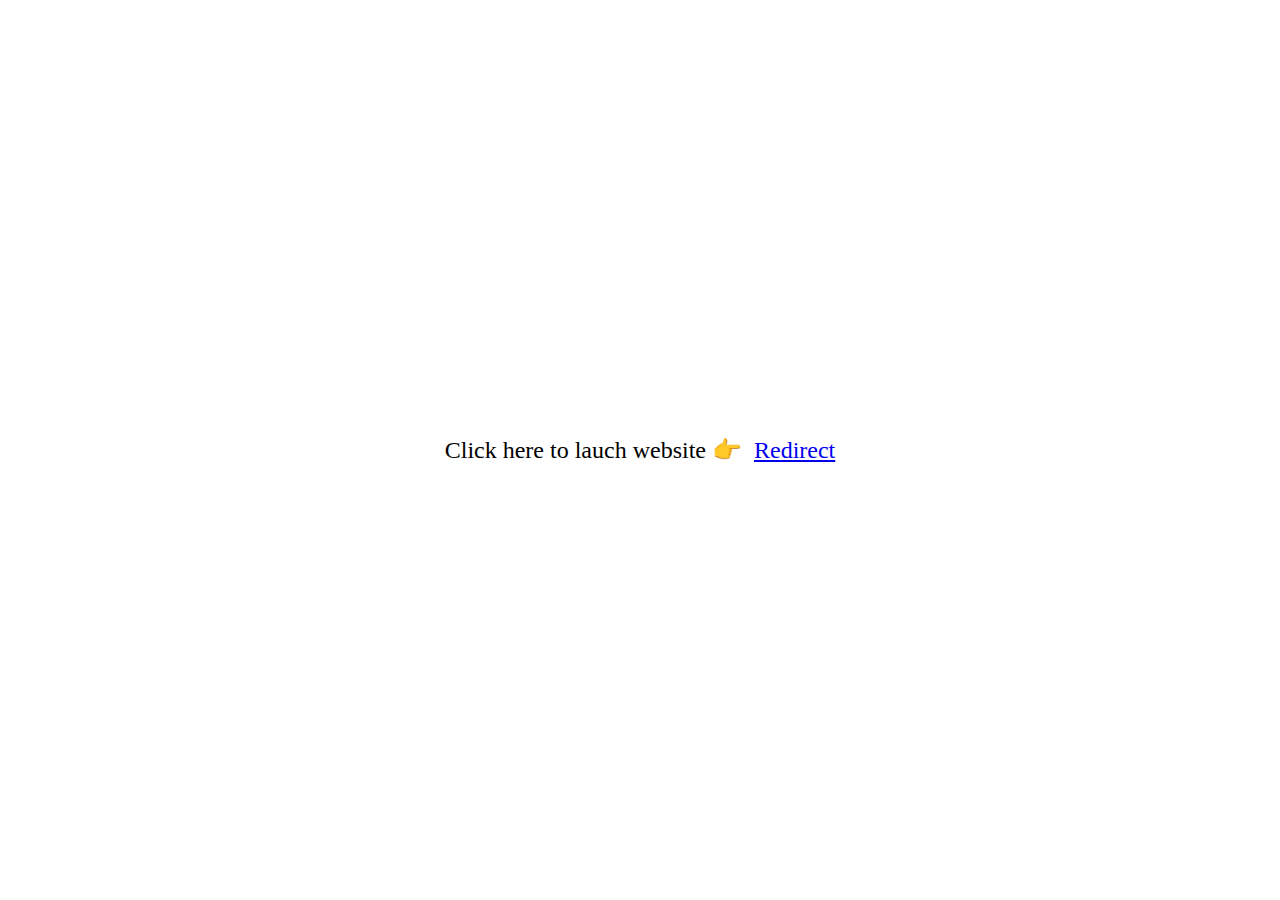
<file: index.html>
<!DOCTYPE HTML>
<html lang="en-US">
    <head>
        <meta charset="UTF-8">
        <title>Page Redirection</title>
        <style>
            p{
                display: flex;
                justify-content: center;
                align-items: center;
                height: 100vh;
                font-size: 1.5rem;
                margin: 0;
            }
            body{
                margin: 0;
            }
        </style>
    </head>
    <body>
        <p>Click here to lauch website 👉  &nbsp; <a href="./HTML/home.html">Redirect</a></p>
    </body>
</html>
</file>
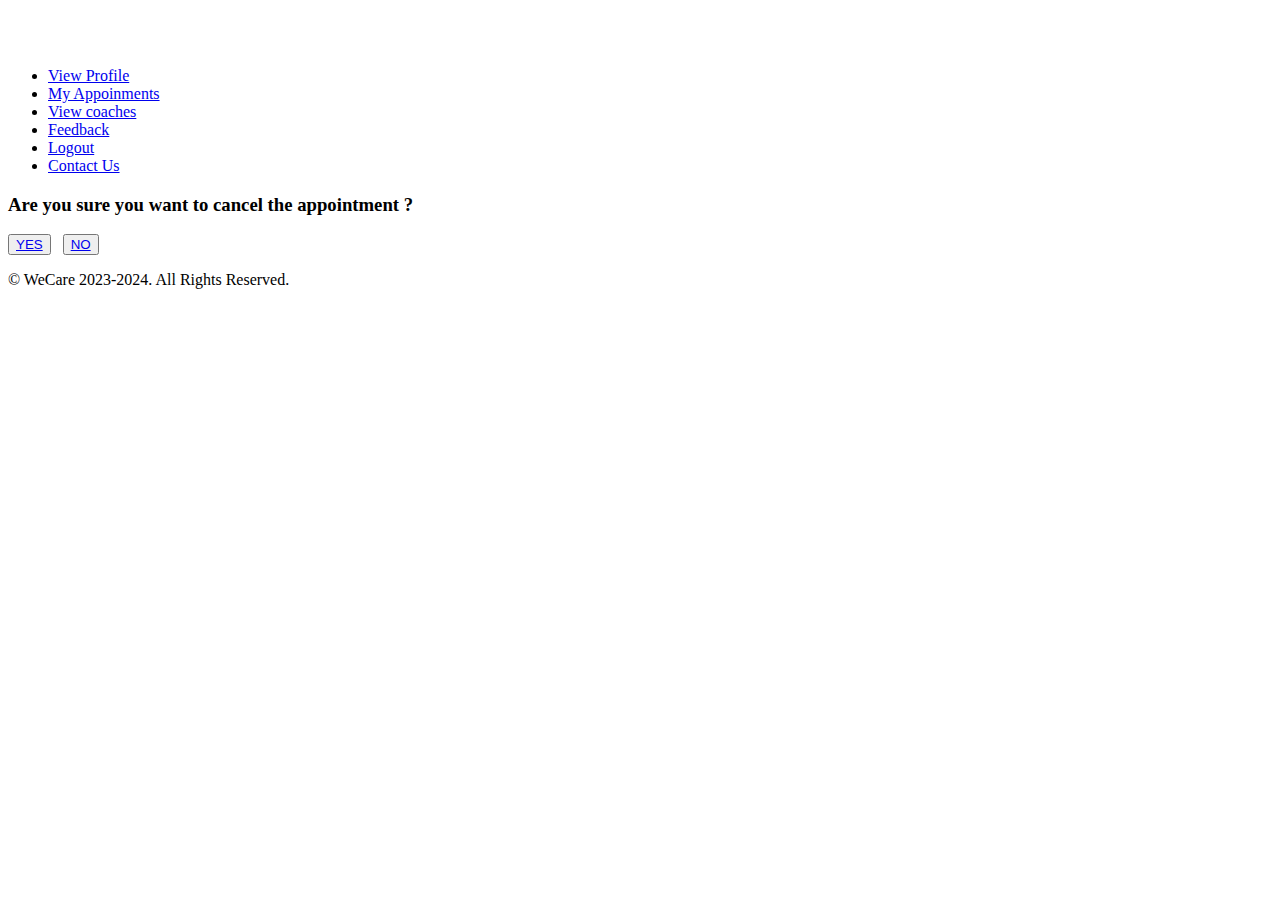
<file: HTML/cancel.html>
<!DOCTYPE html>
<html lang="en">

<head>
	<meta charset="UTF-8">
	<meta http-equiv="X-UA-Compatible" content="IE=edge">
	<meta name="viewport" content="width=device-width, initial-scale=1.0">
	<meta http-equiv="Content-Security-Policy" content="img-src 'self'">
	<link rel="icon" href="images/favicon.jpg" width="150" type="image/x-icon">
	
	<title>Cancel Appointment</title>
</head>

<body>
	<header>
		<nav>
			
			<a href="home.html" rel="noopener noreferrer"><img src="images/WhiteLogo.png" alt="WeCare Logo" width="45"
					/></a>
			<ul >
				<li>

					<a href="./user_profile.html">View Profile</a>
				</li>
				<li>

					<a href="./myappointments.html">My Appoinments</a>
				</li>
				<li>

					<a href="./user_home.html" >View coaches</a>
				</li>
				<li>

					<a href="./feedback.html">Feedback</a>
				</li>
				<li >

					<a href="./home.html">Logout</a>
				</li>
				<li >

					<a href="./contact_us.html" >Contact Us</a>
				</li>
			</ul>
			<label for="nav-toggle">
				<div ></div>
				<div ></div>
				<div ></div>
			</label>
		</nav>	
		
	</header>
	<main >
		<section >
			<form>
				<h3>Are you sure you want to cancel the appointment ?</h3>
				<button data-message="This is Login Button"  type="submit" >
					<a href="cancel_success.html" >YES</a></button> &nbsp;
				<button type="submit">
					<a href="myappointments.html" >NO</a></button>
			</form>
		</section>
	</main>
	<footer>
		<p>
			&copy; WeCare 2023-2024. All Rights Reserved. 
		</p>
	</footer>
</body>

</html>
</file>
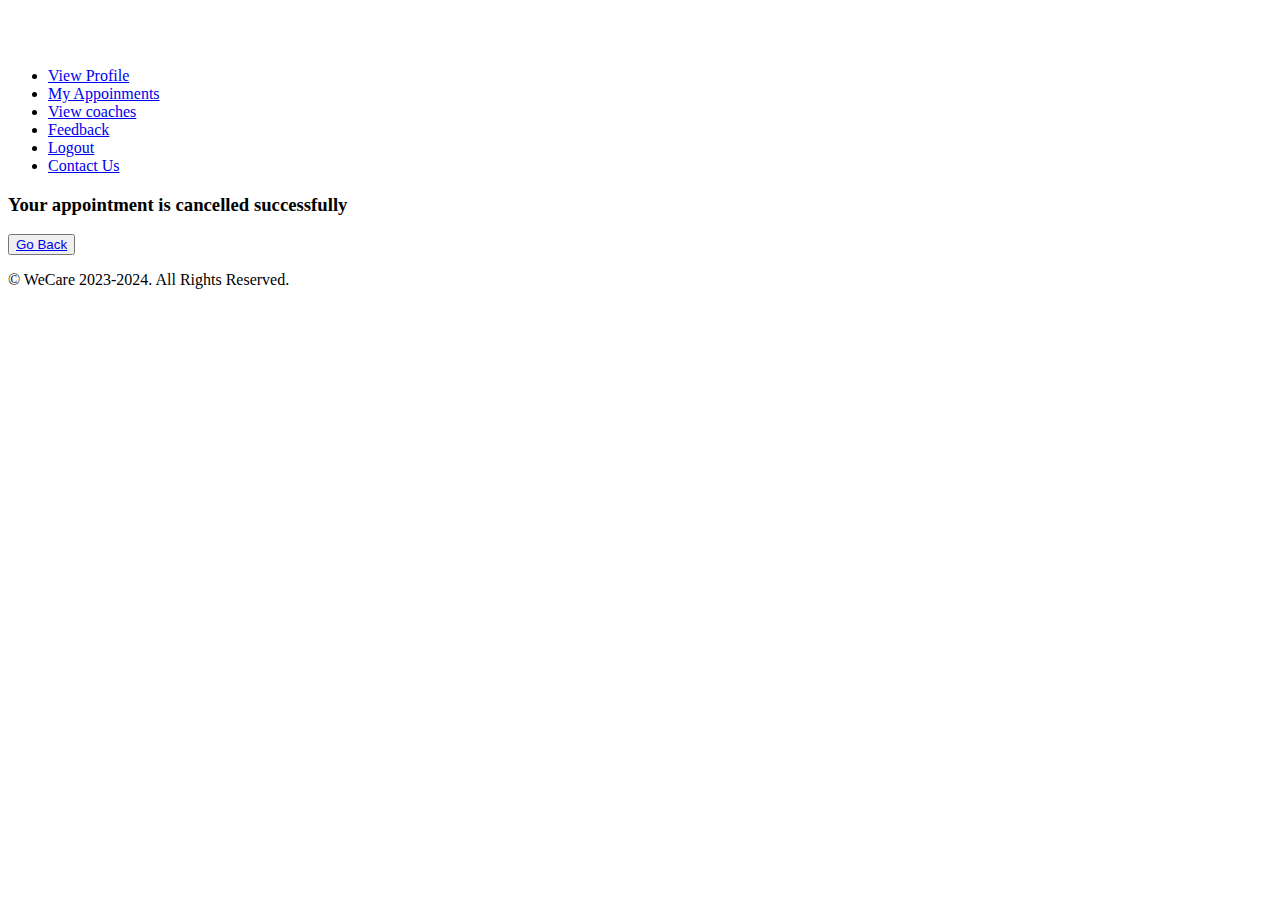
<file: HTML/cancel_success.html>
<!DOCTYPE html>
<html lang="en">

<head>
	<meta charset="UTF-8">
	<meta http-equiv="X-UA-Compatible" content="IE=edge">
	<meta name="viewport" content="width=device-width, initial-scale=1.0">
	<meta http-equiv="Content-Security-Policy" content="img-src 'self'">
	<link rel="icon" href="images/favicon.jpg" width="150" type="image/x-icon">

	<title>Cancel Appointment Success</title>
</head>

<body>
	<header>
		<nav>
	
			<a href="home.html" rel="noopener noreferrer"><img src="images/WhiteLogo.png" alt="WeCare Logo" width="45"
					 /></a>
			<ul >
				<li>

					<a href="./user_profile.html">View Profile</a>
				</li>
				<li>

					<a href="./myappointments.html">My Appoinments</a>
				</li>
				<li>

					<a href="./user_home.html" >View coaches</a>
				</li>
				<li>

					<a href="./feedback.html">Feedback</a>
				</li>
				<li >

					<a href="./home.html">Logout</a>
				</li>
				<li >

					<a href="./contact_us.html" >Contact Us</a>
				</li>
			</ul>
			<label for="nav-toggle">
				<div ></div>
				<div></div>
				<div ></div>
			</label>
		</nav>		
	</header>
	<main >
		<section>
			<form>
				<h3>Your appointment is cancelled successfully</h3>		
				<button data-message="This is Go Back Button"  type="submit" >
					<a href="user_home.html" >Go Back</a></button>			
			</form>
		</section>
	</main>
	<footer>
		<p>
			&copy; WeCare 2023-2024. All Rights Reserved. 
		</p>
	</footer>
</body>

</html>
</file>
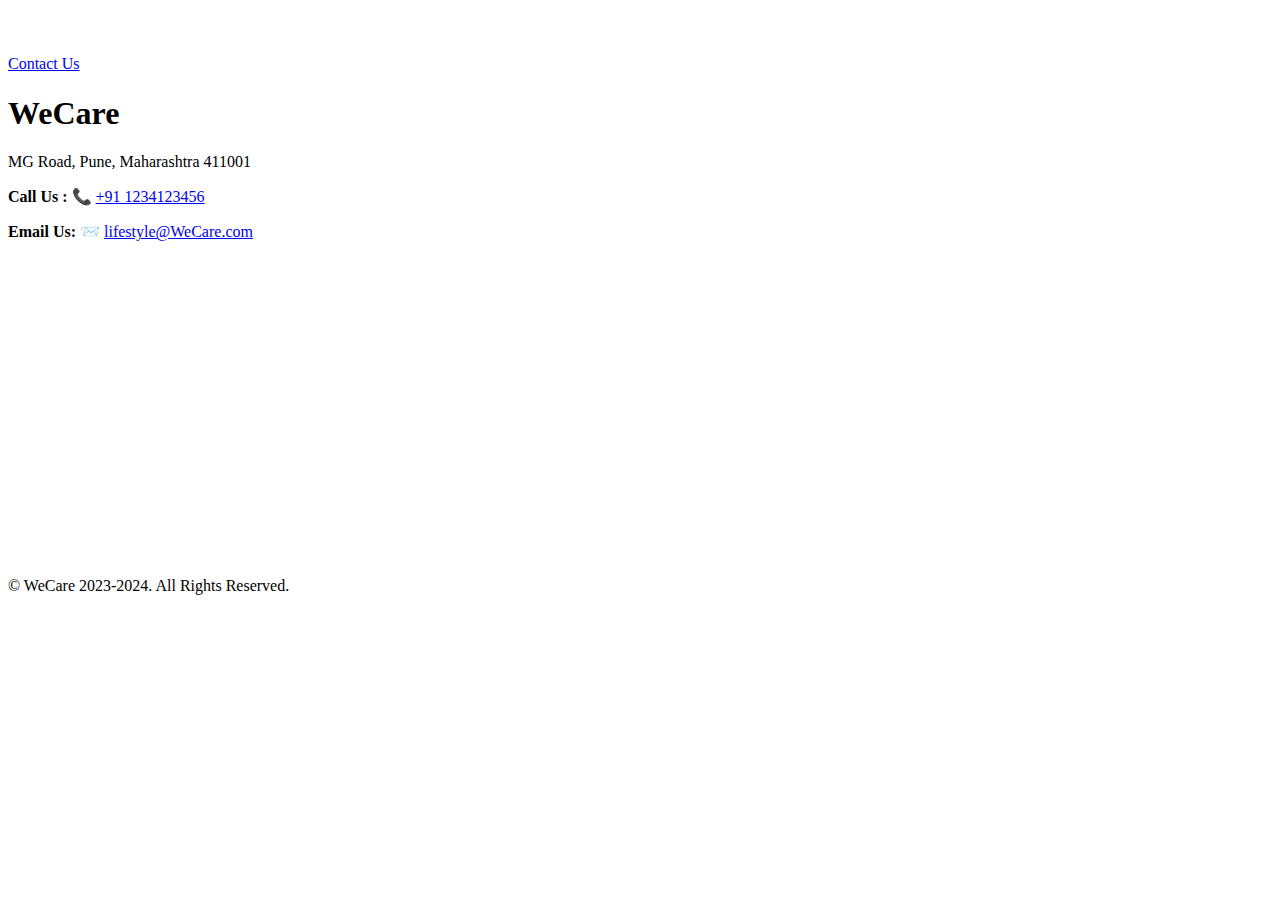
<file: HTML/contact_us.html>
<!DOCTYPE html>
<html lang="en">

<head>
	<meta charset="UTF-8">
	<meta http-equiv="X-UA-Compatible" content="IE=edge">
	<meta name="viewport" content="width=device-width, initial-scale=1.0">
	<meta http-equiv="Content-Security-Policy" content="img-src 'self'">
	<link rel="icon" href="images/favicon.jpg" width="150" type="image/x-icon">
	<title>Contact Us</title>
</head>

<body>
	<header>
		<nav>
			
			<a href="home.html" ><img src="images/WhiteLogo.png" alt="WeCare Logo"  width="50" /></a>
		
			<div>
				<a href="contact_us.html"  target="_blank" rel="noopener"
				> 
				Contact Us </a>
			</div>
		</nav>
		
	</header>
	<main>
		<section >
			<h1> WeCare </h1>
			<p>MG Road, Pune, Maharashtra 411001</p>
			<p><b>Call Us : &#128222; </b><a href="tel:1234123456">+91 1234123456</a></p>
			<p><b>Email Us: &#128232; </b><a href="mailto:lifestyle@WeCare.com">lifestyle@WeCare.com</a></p>
			<!-- <iframe title="MG Road, Pune." sandbox="allow-scripts" alt="google map"
				src="https://www.google.com/maps/embed?pb=!1m18!1m12!1m3!1d3783.508992191958!2d73.8763086142039!3d18.50588717445466!2m3!1f0!2f0!3f0!3m2!1i1024!2i768!4f13.1!3m3!1m2!1s0x3bc2c048ebc13459%3A0x860458c1c7bf8388!2sMG%20Road%2C%20Pune%2C%20Maharashtra%20411001!5e0!3m2!1sen!2sin!4v1641873502907!5m2!1sen!2sin"
				width="1200" height="290" allowfullscreen="" loading="lazy"></iframe> -->

				<iframe src="https://www.google.com/maps/embed?pb=!1m18!1m12!1m3!1d7833.324302140927!2d79.42974686622621!3d10.988853458105556!2m3!1f0!2f0!3f0!3m2!1i1024!2i768!4f13.1!3m3!1m2!1s0x3a552d9ac58d87e1%3A0xf49eb0e8055a52a7!2sDurgambigai%20Store!5e0!3m2!1sen!2sin!4v1729689975733!5m2!1sen!2sin" 
				width="100%" height="300" style="border:0;" allowfullscreen="" loading="lazy" referrerpolicy="no-referrer-when-downgrade"></iframe>
		</section>
	</main>
	<footer>
		<p>
			&copy; WeCare 2023-2024. All Rights Reserved. 
		</p>
	</footer>

</body>

</html>
</file>
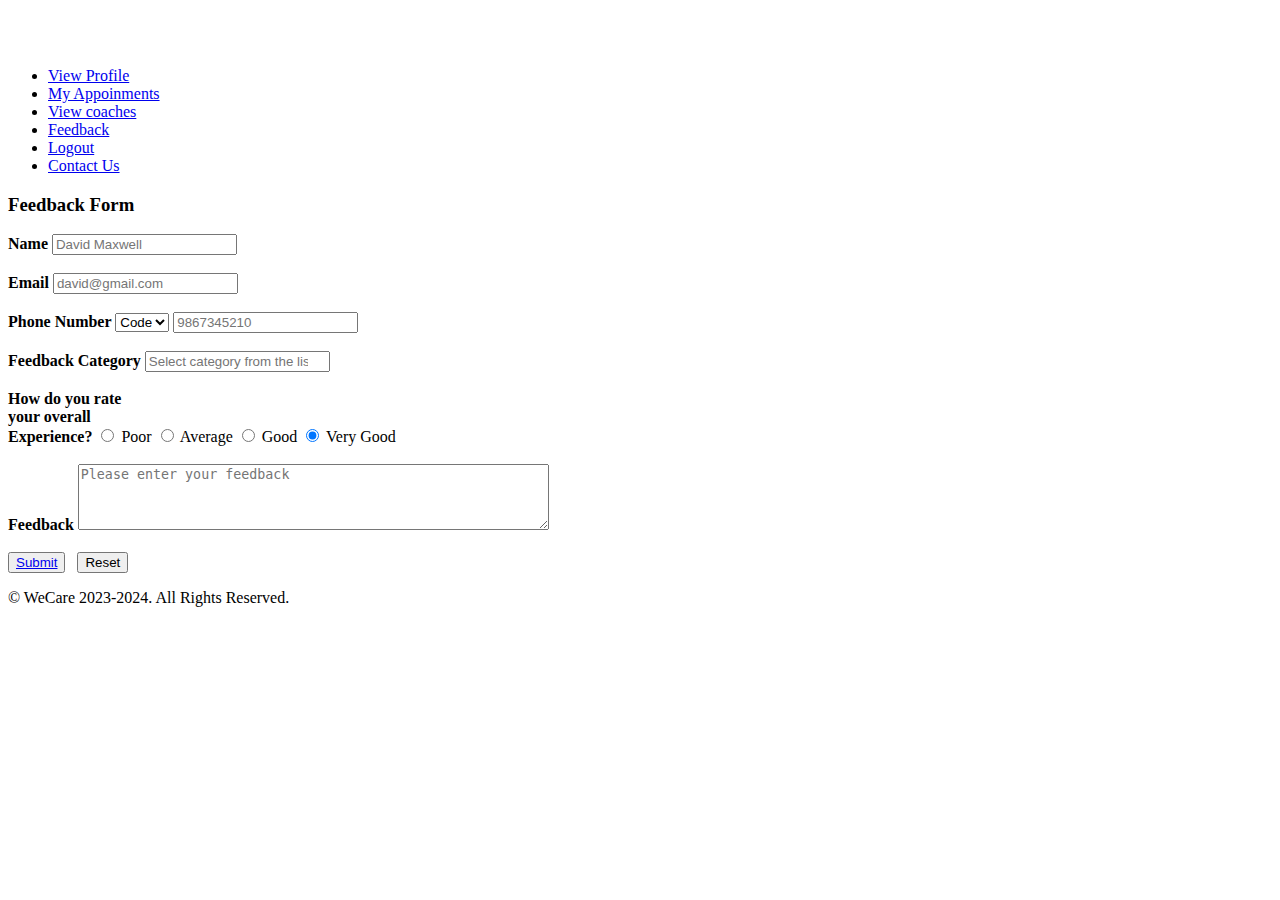
<file: HTML/feedback.html>
<!DOCTYPE html>
<html lang="en">

<head>
	<meta charset="UTF-8">
	<meta http-equiv="X-UA-Compatible" content="IE=edge">
	<meta name="viewport" content="width=device-width, initial-scale=1.0">
	<meta http-equiv="Content-Security-Policy" content="img-src 'self'">
	<link rel="icon" href="images/favicon.jpg" width="150" type="image/x-icon">

	<title>Feedback</title>
</head>

<body>
	<header>
		<nav>
			<a href="home.html" rel="noopener noreferrer"><img src="images/WhiteLogo.png" alt="WeCare Logo" width="45"
					 /></a>
			<ul >
				<li>

					<a href="./user_profile.html">View Profile</a>
				</li>
				<li>

					<a href="./myappointments.html">My Appoinments</a>
				</li>
				<li>

					<a href="./user_home.html" >View coaches</a>
				</li>
				<li>

					<a href="./feedback.html">Feedback</a>
				</li>
				<li >

					<a href="./home.html">Logout</a>
				</li>
				<li >

					<a href="./contact_us.html" >Contact Us</a>
				</li>
			</ul>
			<label for="nav-toggle" >
				<div ></div>
				<div ></div>
				<div ></div>
			</label>
		</nav>
	</header>
	<main>
		<section >
			<form>
				<h3 >Feedback Form</h3>
				<div >
					<div >
						<div >
							<label for="cname"><b>Name </b></label>
							<input name="name" type="text" required minlength="3"
							 placeholder="David Maxwell" maxlength="50"><br /><br />
						</div>
						<div >
							<label for="mail"><b>Email </b></label>
							<input id="mail" name="email" type="email" required
								placeholder="david@gmail.com"><br /><br />
						</div>
						<div >
							<label for="phcode"><b>Phone Number </b></label> 
							<select id="phcode" >
								<option value="" selected disabled>Code</option>
								<option value="+91">+91</option>
								<option value="+44">+44</option>
								<option value="+61">+61</option>
								<option value="+503">+503</option>
								<option value="+852">+852</option>
							</select> <input id="mobile" name="mobileNumber" type="tel" pattern="[0-9]{10}"
								placeholder="9867345210" required><br /><br />
						</div>
						<div>
							<label for="spec"><b>Feedback Category </b></label>
							<input id="spec" list="specialty" placeholder="Select category from the list"
								required><datalist id="specialty" >
								<option>Confidence Issues</option>
								<option>Depression Issues</option>
								<option>Overweight Issues</option>
								<option>Hypertension Issues</option>
							</datalist> <br /><br />
						</div>
						<div >
							<b>How do you rate <br/>your overall <br/>Experience?</b>
							
							<span>
							<input id="bad" name="experience" type="radio" required>
							<label for="bad">Poor</label>
							<input id="avg" name="experience" type="radio" required>
							<label for="avg">Average</label>
							<input id="good" name="experience" type="radio" required>
							<label for="good">Good</label>
							<input id="vgood" name="experience" type="radio" required checked>
							<label for="vgood">Very Good</label><br /><br />
						
						</span>
						</div>
						<div >
							<label for="feedback"><b>Feedback </b></label>
							<textarea id="feedback"  name="myfeedback" required type="text" rows=4 cols=56
								maxlength=60 placeholder="Please enter your feedback"></textarea> 
								<br /><br />
						</div>
					</div>
				</div>

				<div >
					<button data-message="Submit button" type="submit">
						<a href="feedback_success.html" >Submit</a></button>&nbsp;&nbsp;
					<button data-message="Reset button" type="reset">Reset</button>
				</div>
			</form>
		</section>

	</main>
	<footer>
		<p>
			&copy; WeCare 2023-2024. All Rights Reserved.
		</p>
	</footer>
</body>

</html>
</file>
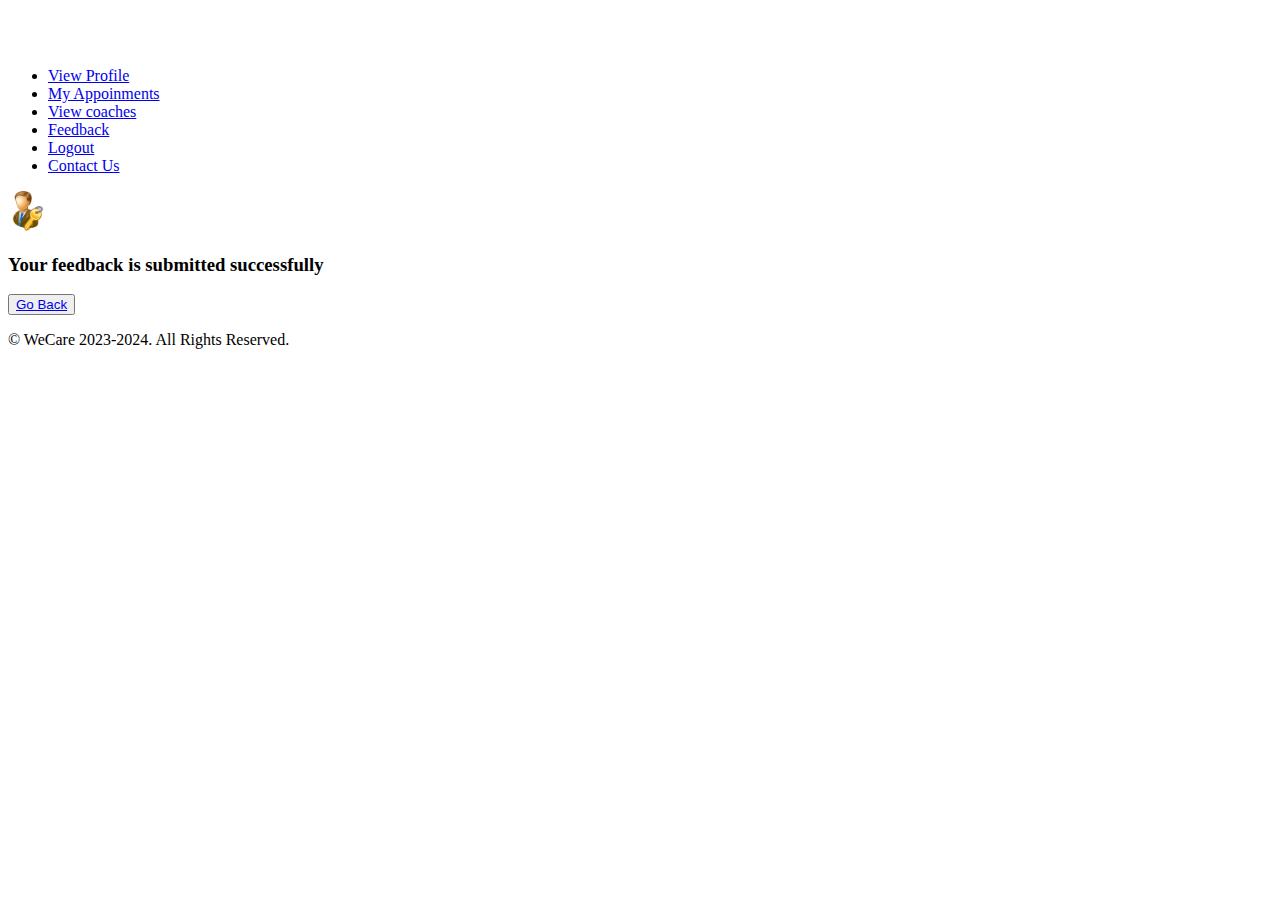
<file: HTML/feedback_success.html>
<!DOCTYPE html>
<html lang="en">

<head>
	<meta charset="UTF-8">
	<meta http-equiv="X-UA-Compatible" content="IE=edge">
	<meta name="viewport" content="width=device-width, initial-scale=1.0">
	<meta http-equiv="Content-Security-Policy" content="img-src 'self'">
	<link rel="icon" href="images/favicon.jpg" width="150" type="image/x-icon">
	<title>Submit Feedback</title>
</head>

<body>
	<header>
		<nav>
			<a href="home.html" rel="noopener noreferrer"><img src="images/WhiteLogo.png" alt="WeCare Logo" width="45"
					/></a>
			<ul >
				<li>

					<a href="./user_profile.html">View Profile</a>
				</li>
				<li>

					<a href="./myappointments.html">My Appoinments</a>
				</li>
				<li>

					<a href="./user_home.html" >View coaches</a>
				</li>
				<li>

					<a href="./feedback.html">Feedback</a>
				</li>
				<li>

					<a href="./home.html">Logout</a>
				</li>
				<li >

					<a href="./contact_us.html" >Contact Us</a>
				</li>
			</ul>
			<label for="nav-toggle" >
				<div ></div>
				<div ></div>
				<div ></div>
			</label>
		</nav>
	</header>
	<main >
		<section>
			<form >
				<img src="images/user.jpg" alt="User Profile Image" height="40px" width="40px">
				<h3>Your feedback is submitted successfully</h3>
				<button data-message="This is Login Button"  type="submit" >
					<a href="user_home.html" >Go Back</a></button>
			</form>
		</section>
	</main>
	<footer>
		<p>
			&copy; WeCare 2023-2024. All Rights Reserved. 
		</p>
	</footer>
</body>

</html>
</file>
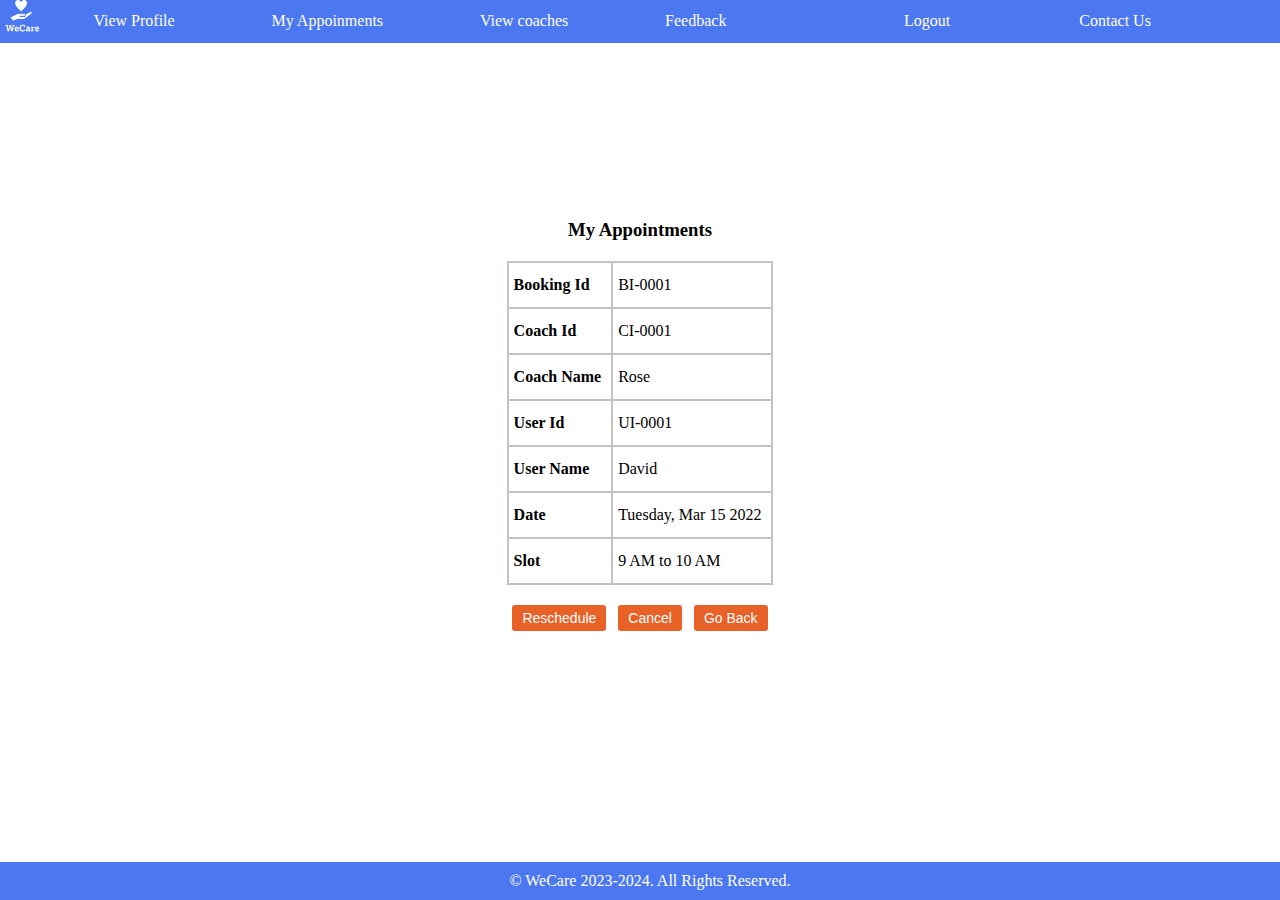
<file: HTML/myappointments.html>
<!DOCTYPE html>
<html lang="en">

<head>
	<meta charset="UTF-8">
	<meta http-equiv="X-UA-Compatible" content="IE=edge">
	<meta name="viewport" content="width=device-width, initial-scale=1.0">
	<title>User Appointments</title>
	<meta http-equiv="Content-Security-Policy" content="img-src 'self'">
	<link rel="icon" href="images/favicon.jpg" width="150" type="image/x-icon">
	<link rel="stylesheet" href="../CSS/home.css">
</head>
<body>
	<header>
		<nav class="user-navbar">

			<a href="home.html" rel="noopener noreferrer"><img src="images/WhiteLogo.png" alt="WeCare Logo"
					width="45" /></a>
			<ul class="user-navlinks">
				<div class="navfront" >
					<li>
						<a href="./user_profile.html">View Profile</a>
					</li>
					<li>
						<a href="./myappointments.html">My Appoinments</a>
					</li>
					<li>
						<a href="./user_home.html">View coaches</a>
					</li>
					<li>
						<a href="./feedback.html">Feedback</a>
					</li>

				</div>

				<div class="navlast">
					<li>
						<a href="./home.html">Logout</a>
					</li>
					<li>
						<a href="./contact_us.html">Contact Us</a>
					</li>
				</div>
			</ul>
			<label for="nav-toggle">
				<div></div>
				<div></div>
				<div></div>
			</label>
		</nav>
	</header>
	<main>
		<section class="appointment-details">
			<h3 >My Appointments</h3>
			<table>
				<tr>
					<td>
                        <b>Booking Id</b>
					</td>
					<td>
                         BI-0001
					</td>
				</tr>
				<tr>
					<td>
						<b>Coach Id</b>
					</td>
					<td>
                         CI-0001
					</td>
				</tr>
				<tr>
					<td>
                        <b>Coach Name</b>
					</td>
					<td>
						 Rose
					</td>
				</tr>
				<tr>
					<td>
						<b>User Id</b>
					</td>
					<td>
						 UI-0001
					</td>
				</tr>
				<tr>
					<td>
						<b>User Name</b>
					</td>
					<td>
						 David
					</td>
				</tr>
				<tr>
					<td>
						<b>Date</b>
					</td>
					<td>
					 Tuesday, Mar 15 2022
					</td>
				</tr>
				<tr>
					<td>
						<b>Slot</b>
					</td>
					<td>
                         9 AM to 10 AM
					</td>

				</tr>
			</table>	
			<form >	
				<button class="reschedule-btn" data-message="Reschedule button" type=submit>
					<a href="reschedule.html" >Reschedule</a>
				</button>
			    <span> &nbsp; </span>
				<button class="cancel-btn" data-message="Cancel button" type=submit> 
					<a href="cancel.html" >Cancel</a> </button>
				<span> &nbsp; </span>
				<button class="back-btn" data-message="Go back button" type=submit> 
					<a href="user_home.html" >Go Back</a></button>
			</form>
		</section>
		
	</main>
	<footer>
		<p>
			&copy; WeCare 2023-2024. All Rights Reserved. 
		</p>
	</footer>
</body>

</html>
</file>
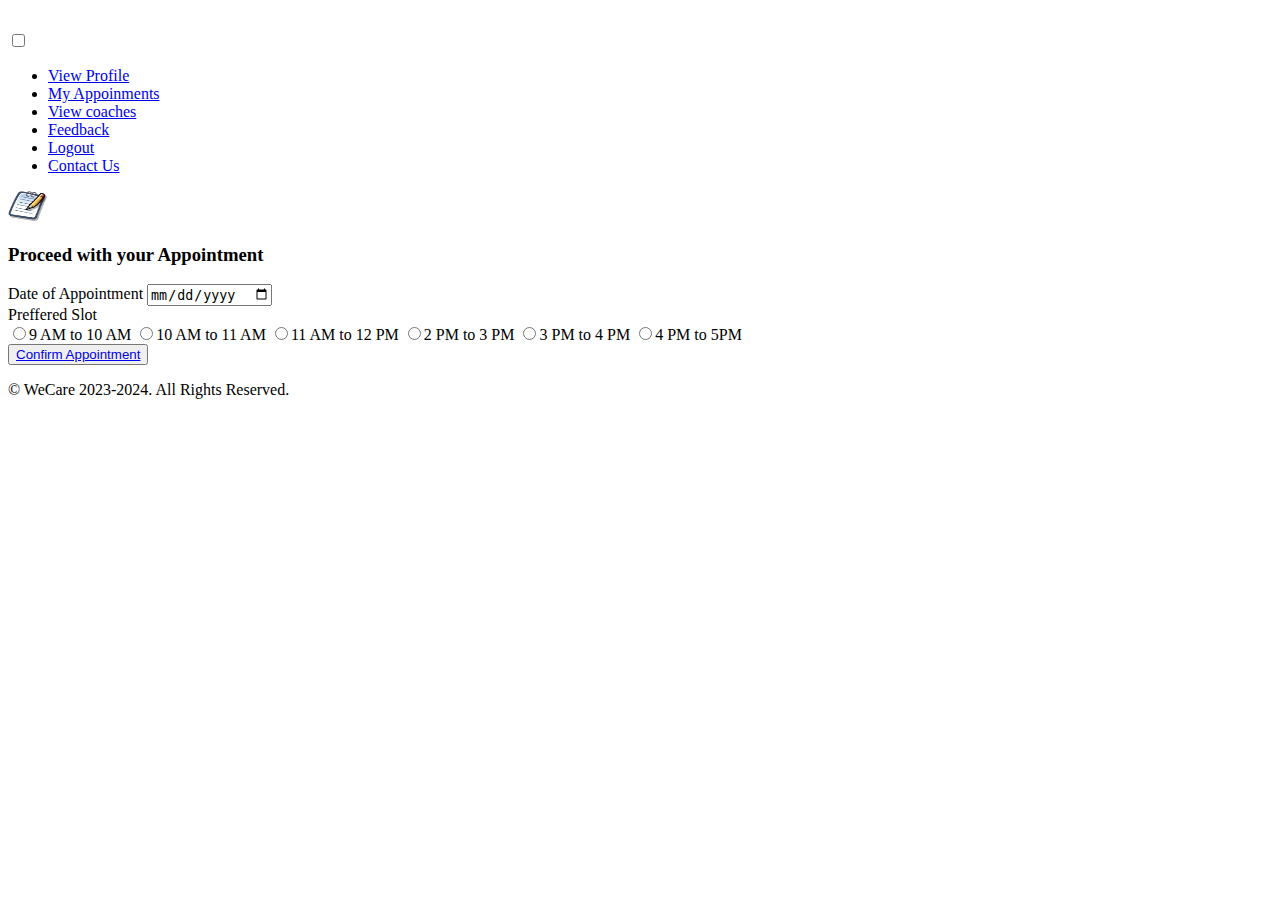
<file: HTML/reschedule.html>
<!DOCTYPE html>
<html lang="en">

<head>
	<meta charset="UTF-8">
	<meta http-equiv="X-UA-Compatible" content="IE=edge">
	<meta name="viewport" content="width=device-width, initial-scale=1.0">
	<meta http-equiv="Content-Security-Policy" content="img-src 'self'">
	<link rel="icon" href="images/favicon.jpg" width="150" type="image/x-icon">

	<title>Reschedule Appointment</title>
</head>

<body>
	<header>
		<nav>
			<input id="nav-toggle" type="checkbox">
			<a href="home.html" rel="noopener noreferrer"><img src="images/WhiteLogo.png" alt="WeCare Logo" width="45"
					 /></a>
			<ul >
				<li>

					<a href="./user_profile.html">View Profile</a>
				</li>
				<li>

					<a href="./myappointments.html">My Appoinments</a>
				</li>
				<li>

					<a href="./user_home.html" >View coaches</a>
				</li>
				<li>

					<a href="./feedback.html">Feedback</a>
				</li>
				<li >

					<a href="./home.html">Logout</a>
				</li>
				<li >

					<a href="./contact_us.html" >Contact Us</a>
				</li>
			</ul>
			<label for="nav-toggle" >
				<div ></div>
				<div ></div>
				<div ></div>
			</label>
		</nav>
	</header>
	<main >
		<section >
			<img src="images/note_pen.png" alt="Note Pen Image" height="30" width="40">
			<h3>Proceed with your Appointment</h3>
			<div >
				
				<form >
					<div >
						<label id="labelID" for="appointmentDate">Date of Appointment</label>
						<input type="date" required/>
					</div>
					<div >
						<label id="labelID" for="appointmentDate">Preffered Slot</label>
						<div >
							<input id="appointmentDate" name="slot" type="radio" required><label for="slot1">9 AM to 10 AM</label>
							<input id="appointmentDate" name="slot" type="radio"><label for="slot2">10 AM to 11 AM</label>
							<input id="appointmentDate" name="slot" type="radio"><label for="slot3">11 AM to 12 PM</label>
							<input id="appointmentDate" name="slot" type="radio"><label for="slot4">2 PM to 3 PM</label>
							<input id="appointmentDate" name="slot" type="radio"><label for="slot5">3 PM to 4 PM</label>
							<input id="appointmentDate" name="slot" type="radio"><label for="slot6">4 PM to 5PM</label>
						</div>
					</div>
					<button data-message="confirm appointment button for rescheduling" type="submit">
						<a href="reschedule_success.html" >Confirm Appointment</a></button>
				   </form>
			</div>
		</section>
	</main>
	<footer>
		<p>
			&copy; WeCare 2023-2024. All Rights Reserved. 
		</p>
	</footer>
</body>

</html>
</file>
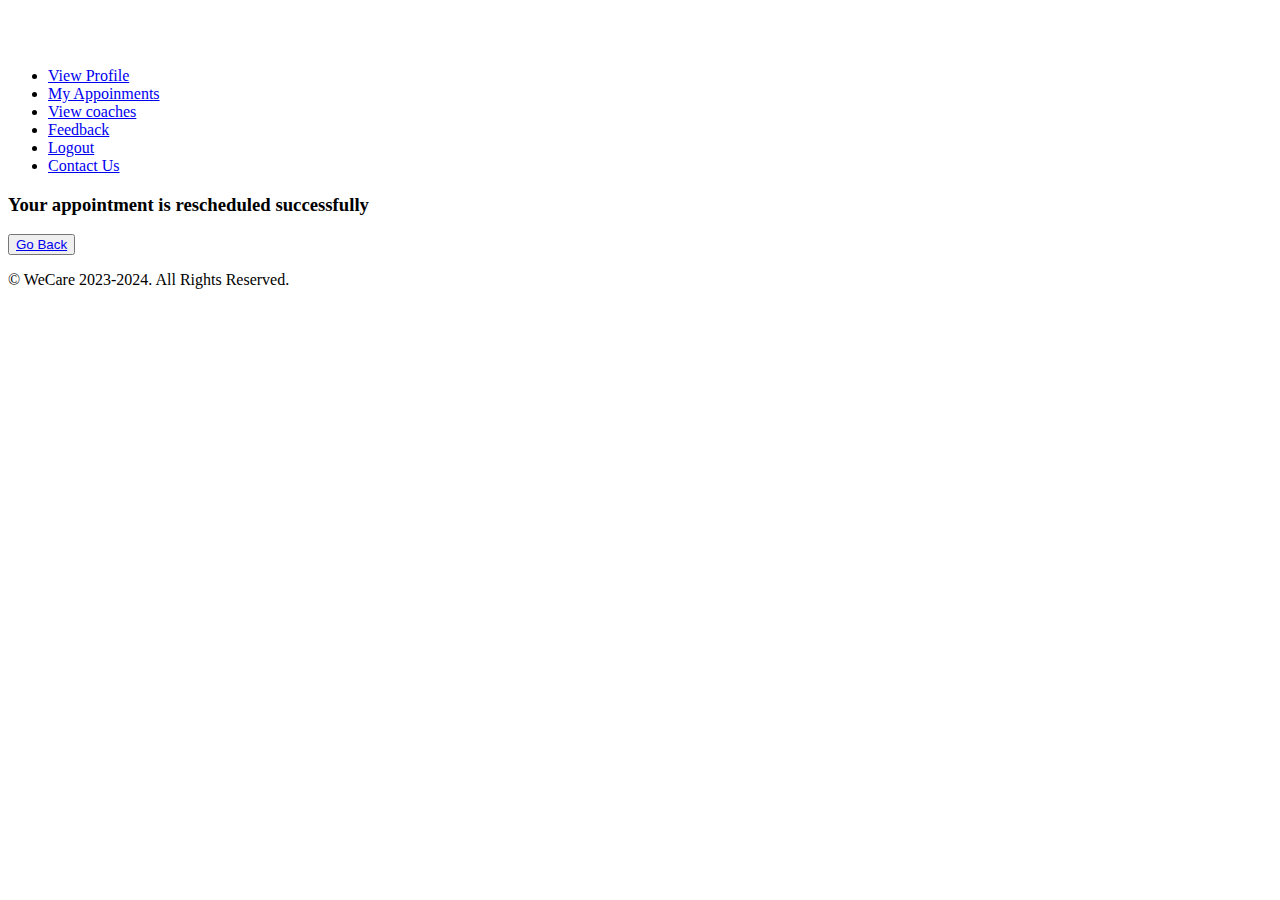
<file: HTML/reschedule_success.html>
<!DOCTYPE html>
<html lang="en">

<head>
    <meta charset="UTF-8">
    <meta http-equiv="X-UA-Compatible" content="IE=edge">
    <meta name="viewport" content="width=device-width, initial-scale=1.0">
    <title>Reschedule Appointment Success</title>
	<meta http-equiv="Content-Security-Policy" content="img-src 'self'" >
	<link rel = "icon" href ="images/favicon.jpg" width="150" type = "image/x-icon">
	
</head>

<body>
	<header>
		<nav>
			
			<a href="home.html" rel="noopener noreferrer"><img src="images/WhiteLogo.png" alt="WeCare Logo" width="45"
					 /></a>
			<ul >
				<li>

					<a href="./user_profile.html">View Profile</a>
				</li>
				<li>

					<a href="./myappointments.html">My Appoinments</a>
				</li>
				<li>

					<a href="./user_home.html" >View coaches</a>
				</li>
				<li>

					<a href="./feedback.html">Feedback</a>
				</li>
				<li >

					<a href="./home.html">Logout</a>
				</li>
				<li >

					<a href="./contact_us.html" >Contact Us</a>
				</li>
			</ul>
			<label for="nav-toggle" >
				<div ></div>
				<div></div>
				<div></div>
			</label>
		</nav>
	</header>
    <main>
		<section >
			<form>
				<h3>Your appointment is rescheduled successfully</h3>
				<button data-message="Go back button" type="submit">
					<a href="user_home.html" >Go Back</a></button>
			</form>
		</section>	
    </main>
   <footer>
		<p>
			&copy; WeCare 2023-2024. All Rights Reserved. 
		</p>
	</footer>
</body>
</html>
</file>
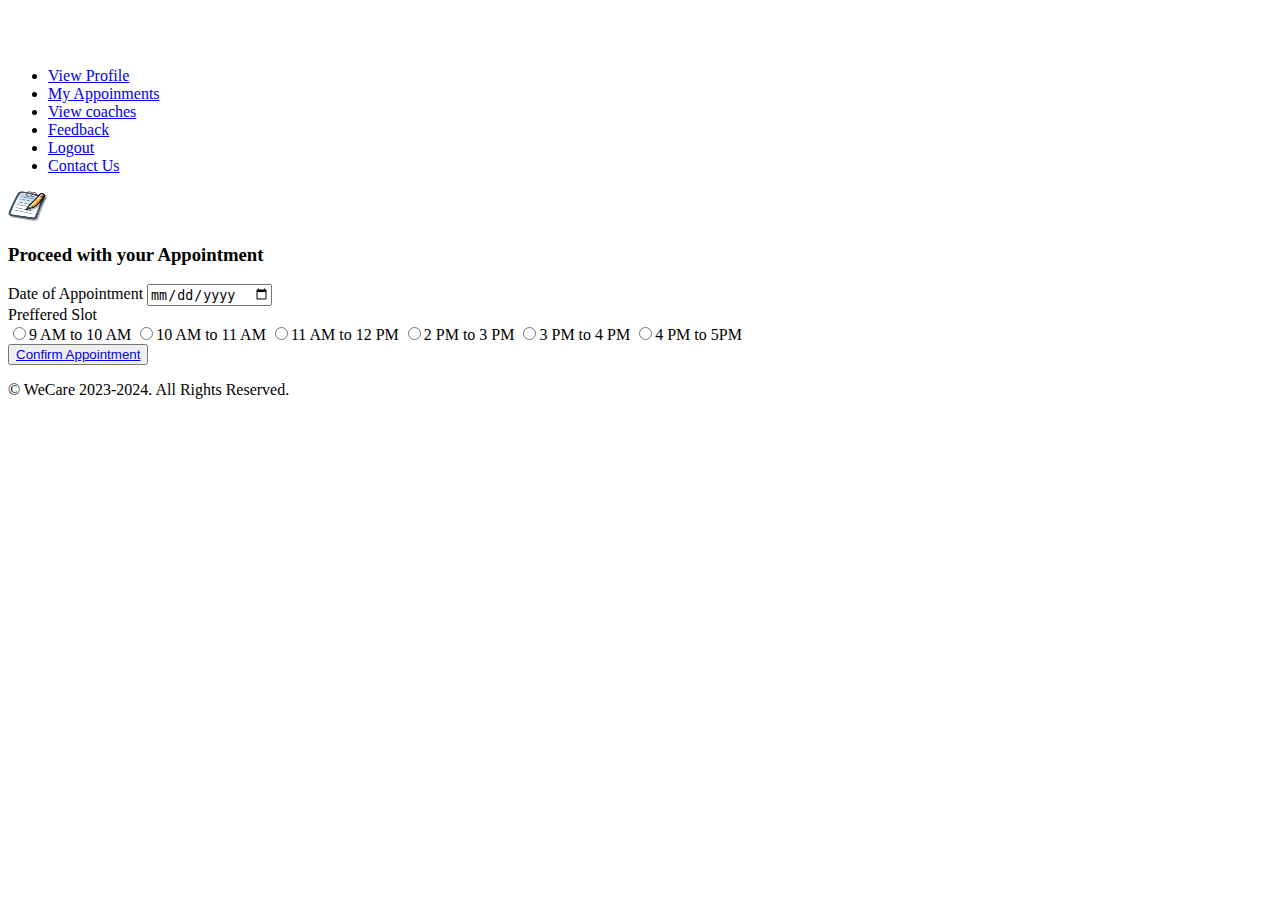
<file: HTML/schedule.html>
<!DOCTYPE html>
<html lang="en">

<head>
	<meta charset="UTF-8">
	<meta http-equiv="X-UA-Compatible" content="IE=edge">
	<meta name="viewport" content="width=device-width, initial-scale=1.0">
	<meta http-equiv="Content-Security-Policy" content="img-src 'self'">
	<link rel="icon" href="images/favicon.jpg" width="150" type="image/x-icon">
	
	<title>Schedule Appointment</title>
</head>

<body>
	<header>
		<nav>
		
			<a href="home.html" rel="noopener noreferrer"><img src="images/WhiteLogo.png" alt="WeCare Logo" width="45"
					 /></a>
			<ul >
				<li>

					<a href="./user_profile.html">View Profile</a>
				</li>
				<li>

					<a href="./myappointments.html">My Appoinments</a>
				</li>
				<li>

					<a href="./user_home.html" >View coaches</a>
				</li>
				<li>

					<a href="./feedback.html">Feedback</a>
				</li>
				<li >

					<a href="./home.html">Logout</a>
				</li>
				<li >

					<a href="./contact_us.html" >Contact Us</a>
				</li>
			</ul>
			<label for="nav-toggle" >
				<div ></div>
				<div ></div>
				<div ></div>
			</label>
		</nav>		
	</header>
	<main >
		<section >
			<img src="images/note_pen.png" alt="Note Pen Image" height="30" width="40">
			<h3>Proceed with your Appointment</h3>
			<div >	
				<form >
					<div >
						<label id="labelID" for="appointmentDate">Date of Appointment</label>
						<input  type="date" required/>
					</div>
					<div >
						<label id="labelID" for="appointmentDate">Preffered Slot</label>
						<div >
							<input id="appointmentDate" name="slot" type="radio" required><label for="slot1">9 AM to 10 AM</label>
							<input id="appointmentDate" name="slot" type="radio"><label for="slot2">10 AM to 11 AM</label>
							<input id="appointmentDate" name="slot" type="radio"><label for="slot3">11 AM to 12 PM</label>
							<input id="appointmentDate" name="slot" type="radio"><label for="slot4">2 PM to 3 PM</label>
							<input id="appointmentDate" name="slot" type="radio"><label for="slot5">3 PM to 4 PM</label>
							<input id="appointmentDate" name="slot" type="radio"><label for="slot6">4 PM to 5PM</label>
						</div>
					</div>
					<button data-message="confirm appointment button for scheduling" type="submit">
						<a href="schedule_success.html">Confirm Appointment</a></button>
				   </form>
			</div>
		</section>
	</main>
	<footer>
		<p>
			&copy; WeCare 2023-2024. All Rights Reserved. 
		</p>
	</footer>
</body>

</html>
</file>
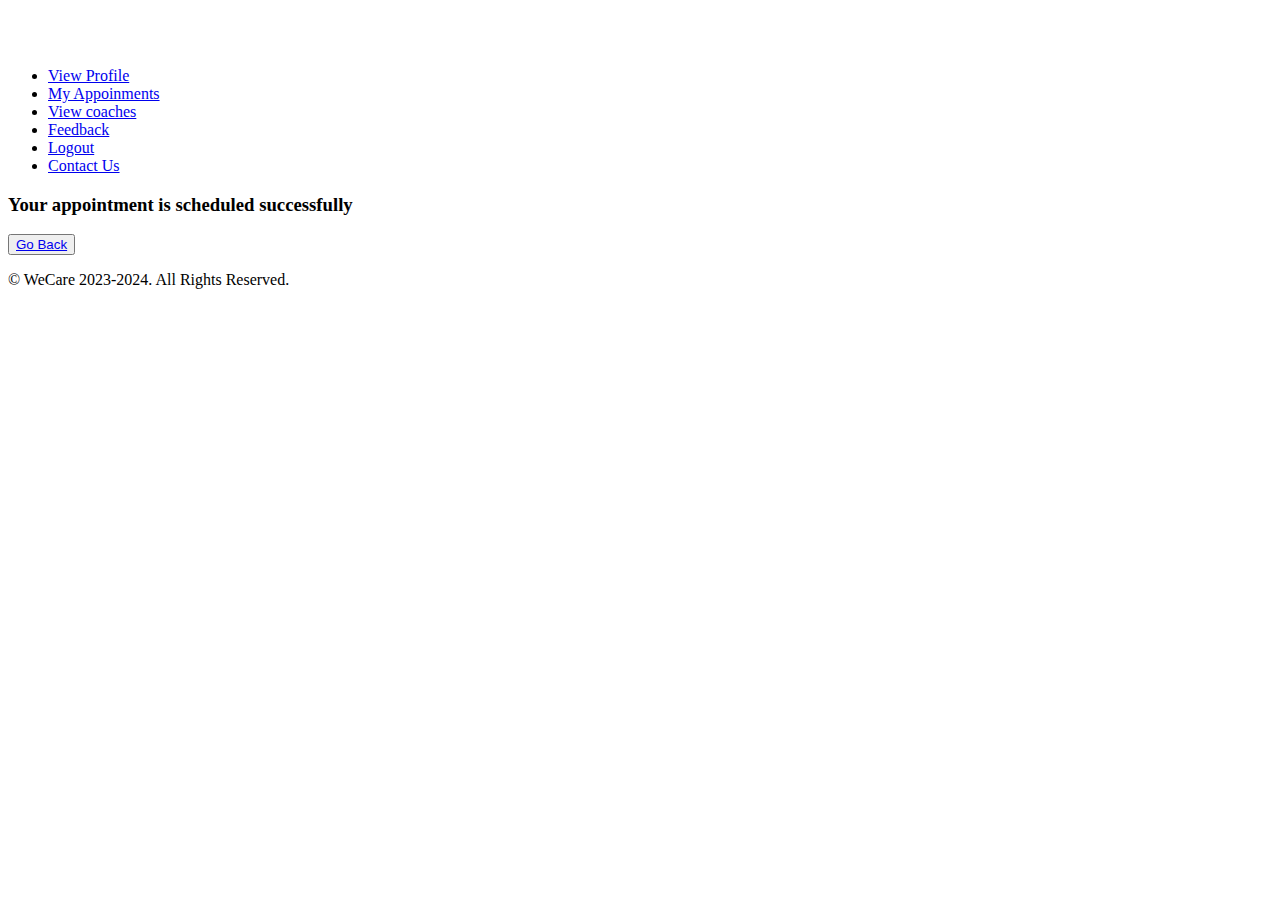
<file: HTML/schedule_success.html>
<!DOCTYPE html>
<html lang="en">

<head>
	<meta charset="UTF-8">
	<meta http-equiv="X-UA-Compatible" content="IE=edge">
	<meta name="viewport" content="width=device-width, initial-scale=1.0">
	<meta http-equiv="Content-Security-Policy" content="img-src 'self'">
	<link rel="icon" href="images/favicon.jpg" width="150" type="image/x-icon">

	<title>Schedule Appointment Success</title>
</head>

<body>
	<header>
		<nav>
			
			<a href="home.html" rel="noopener noreferrer"><img src="images/WhiteLogo.png" alt="WeCare Logo" width="45"
					 /></a>
			<ul >
				<li>

					<a href="./user_profile.html">View Profile</a>
				</li>
				<li>

					<a href="./myappointments.html">My Appoinments</a>
				</li>
				<li>

					<a href="./user_home.html" >View coaches</a>
				</li>
				<li>

					<a href="./feedback.html">Feedback</a>
				</li>
				<li>

					<a href="./home.html">Logout</a>
				</li>
				<li >

					<a href="./contact_us.html" >Contact Us</a>
				</li>
			</ul>
			<label for="nav-toggle" >
				<div ></div>
				<div ></div>
				<div ></div>
			</label>
		</nav>	
	</header>
	<main >
		<section >
			<form>
				<h3>Your appointment is scheduled successfully</h3>
				<button data-message="Go back button" type="submit">
					<a href="user_home.html" >Go Back</a></button>
			</form>
		</section>	
	</main>
	<footer>
		<p>
			&copy; WeCare 2023-2024. All Rights Reserved. 
		</p>
	</footer>
</body>

</html>
</file>
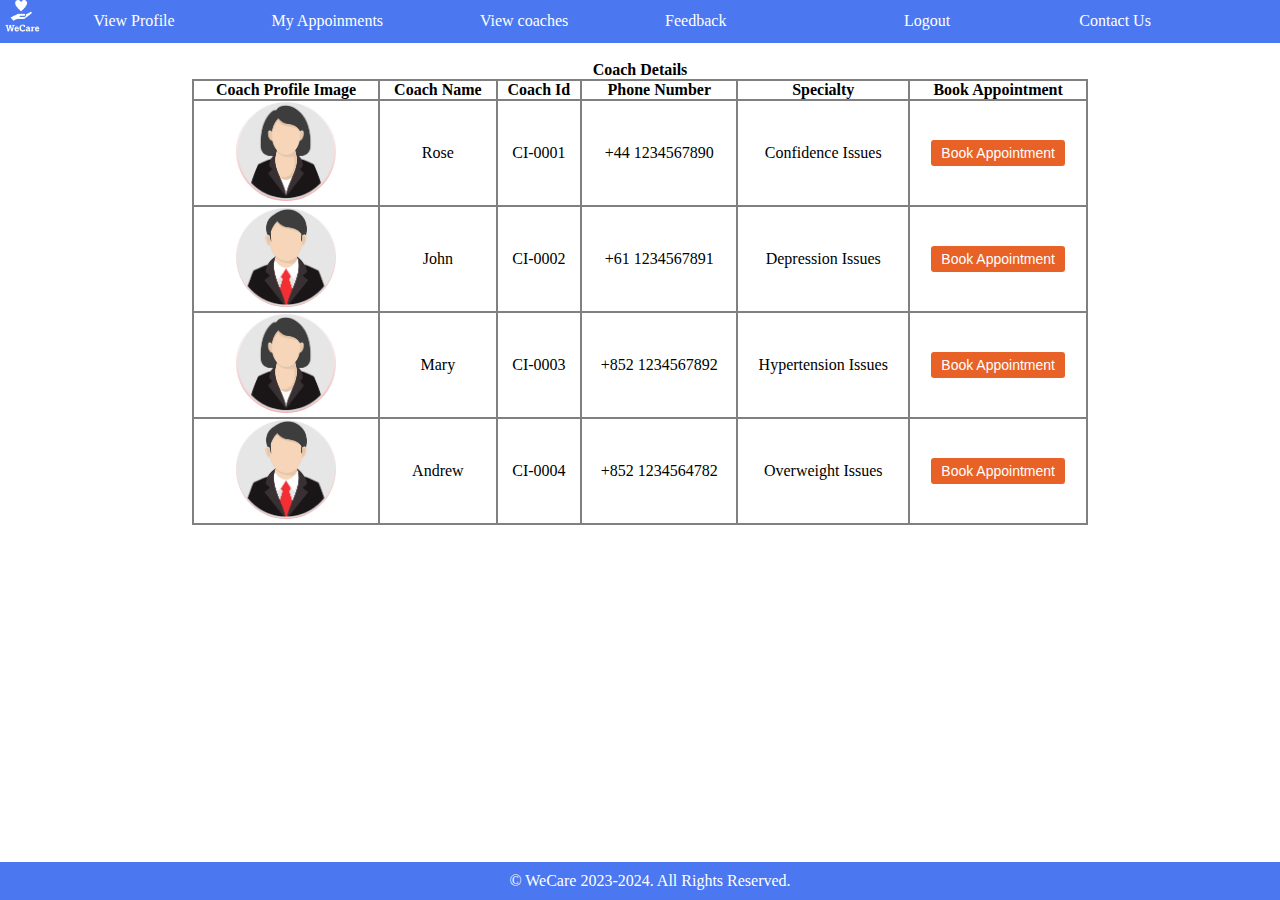
<file: HTML/user_home.html>
<!DOCTYPE html>
<html lang="en">

<head>
	<meta charset="UTF-8">
	<meta http-equiv="X-UA-Compatible" content="IE=edge">
	<meta name="viewport" content="width=device-width, initial-scale=1.0">
	<meta http-equiv="Content-Security-Policy" content="img-src 'self'">
	<link rel="icon" href="images/favicon.jpg" width="150" type="image/x-icon">
	<link rel="stylesheet" href="../CSS/home.css">
	<title>View Coaches</title>

</head>

<body>
	<header>
		<nav class="user-navbar">
			<a href="home.html" rel="noopener noreferrer"><img src="images/WhiteLogo.png" alt="WeCare Logo"
					width="45" /></a>
			<ul class="user-navlinks">
				<div class="navfront" >
					<li>
						<a href="./user_profile.html">View Profile</a>
					</li>
					<li>
						<a href="./myappointments.html">My Appoinments</a>
					</li>
					<li>
						<a href="./user_home.html">View coaches</a>
					</li>
					<li>
						<a href="./feedback.html">Feedback</a>
					</li>

				</div>

				<div class="navlast">
					<li>
						<a href="./home.html">Logout</a>
					</li>
					<li>
						<a href="./contact_us.html">Contact Us</a>
					</li>
				</div>
				
				




			</ul>

			<label for="nav-toggle">
				<div></div>
				<div></div>
				<div></div>
			</label>
		</nav>
	</header>
	<main>
		<section>
			<table class="user-table">
				<caption><b>Coach Details</b></caption> <br />

				<thead>
					<tr>
						<th abbr="Coach Profile Image">Coach Profile Image</th>
						<th>Coach Name</th>
						<th>Coach Id</th>
						<th>Phone Number</th>
						<th>Specialty</th>
						<th>Book Appointment</th>
					</tr>
				</thead>
				<tbody>
					<tr>
						<td><img src="images/female.png" alt="User Profile Image" height="100" width="100" /></td>
						<td>Rose</td>
						<td>CI-0001</td>
						<td>+44 1234567890</td>
						<td>Confidence Issues</td>
						<td>
							<form aria-label="button">

								<button data-message="Book Appointment Button">
									<a  href="schedule.html">Book Appointment</a></button>
							</form>
						</td>
					</tr>
					<tr>
						<td><img src="images/male.png" alt="User Profile Image" height="100" width="100" /></td>
						<td>John</td>
						<td>CI-0002</td>
						<td>+61 1234567891</td>
						<td>Depression Issues</td>
						<td>
							<form>
								<button data-message="Book Appointment Button">
									<a href="schedule.html">Book Appointment</a></button>
							</form>
						</td>
					</tr>
					<tr>
						<td><img src="images/female.png" alt="User Profile Image" height="100" width="100" /></td>
						<td>Mary</td>
						<td>CI-0003</td>
						<td>+852 1234567892</td>
						<td>Hypertension Issues</td>
						<td>
							<form>
								<button data-message="Book Appointment Button">
									<a href="schedule.html">Book Appointment</a></button>
							</form>
						</td>
					</tr>
					<tr>
						<td><img src="images/male.png" alt="User Profile Image" height="100" width="100" /></td>
						<td>Andrew</td>
						<td>CI-0004</td>
						<td>+852 1234564782</td>
						<td>Overweight Issues</td>
						<td>
							<form>
								<button data-message="Book Appointment Button">
									<a href="schedule.html">Book Appointment</a></button>

							</form>
						</td>
					</tr>
				</tbody>
			</table>
			<br />
		</section>

	</main>
	<footer>
		<p>
			&copy; WeCare 2023-2024. All Rights Reserved.
		</p>
	</footer>
</body>

</html>
</file>
<file: CSS/home.css>
*{
    margin: 0;
    padding: 0;
}

/********************* home.html ***************/

/* navbar style when logoff */
nav {
    background-color: rgb(75, 119, 240);
    display: flex;
    justify-content: space-between;
    align-items: center;
    /* margin-bottom: 30px; */
}

nav div:nth-child(2) a{
    color: white;
    text-decoration: none;
}

.contact-us a:hover {
    text-decoration: underline;
}

.section1 {
    display: flex;
    flex-direction: column;
    align-items: center;
    margin-top: 30px;
}

.section2 {
    display: flex;
    flex-direction: column;
    align-items: center;
    margin-top: 30px;
    margin-bottom: 40px;
    text-align: center;
}


footer {
    background-color: rgb(75, 119, 240);
    display: flex;
    justify-content: center;
    color: white;
    padding: 10px;
    position: fixed;
    bottom: 0;
    /* bottom: 360px; incase footer not visible*/
    width: 100%;
}


.login-btn, .btn-back button,
.user-table button,
.reschedule-btn,
.cancel-btn,
.back-btn {
    border: none;
    background-color: #e86127;
    padding: 5px 10px;
    font-size: 14px;
    border-radius: 3px;
    /* cursor: pointer; */
    /* pointer-events: none; */
}


.login-link, .btn-back a,
.user-table a,
.reschedule-btn a,
.cancel-btn a,
.back-btn a {
    color: white;
    text-decoration: none;
    cursor: pointer;
}


/********************* login_user.html ***************/


.section-login-form{
    display: flex;
    justify-content: center;
    height: 60vh;
}

.login-form {   
    display: flex;
    flex-direction: column;
    align-items: center;
    justify-content: center;
    
}

.form-heading{
    margin: 20px;
}


.input-field input{
    width: 180px;
    height: 30px;
    padding-left: 10px;
    border-radius: 5px;
    border: 1px solid #ccc;
    margin-left: 5px;
}

input-field label{
    color:  grey;
    background-color: #e86127;
}

/********************* user_home.html ***************/

.user-navbar{
    display: flex;
    justify-content: space-evenly;
    z-index: 1;
    position: relative;
}

.user-navlinks{
    display: flex;
    flex-grow: 1;
}

.user-navlinks a{
    text-decoration: none;
    color: white;
    
}
.user-navlinks li {
    list-style: none;
}

.navfront{
display: flex;
justify-content:space-around ;
flex-grow: 1;    
}

.navlast{
    display: flex;
    justify-content: space-evenly;
    flex-grow: 1;
}

.navfront a:hover, .navlast a:hover{
    text-decoration: underline;
}

/********************* user_profile.html ***************/

.user-table,
.user-table th,
.user-table td{
    border: 2px solid grey;
}

.user-table{
    margin: 0 auto;
    width: 70%;
    border-collapse: collapse;
    text-align: center;
    margin-bottom: 50px;
}

.user-table td img{
    border-radius: 50px;
}

.user-profile-main{
    height: 85vh;
    display: flex;
    align-items: center;
    justify-content: center;
}


.user-profile-info{
    border: 1px solid grey;
    border-radius: 5px;
    padding: 20px;
    display: flex;
    flex-direction: column;  
    display: flex;
    flex-direction: row;
    align-items: center;
}

.user-profile-pic img{
    border-radius: 60px;
}

.user-profile-pic{
    margin-right: 20px;
   
}

.user-profile-table td{
    line-height: 30px;
}

.btn-back{
    display: flex;
    justify-content: center;
    margin-top: 10px;
}

.btn-back  button{
    height: 35px;
}

.user-profile-details {
    display: flex;
    flex-direction: column;
    line-height: 40px;
    align-items: center;
}

.user-profile-details tr td:nth-child(2){
    padding-left: 10px;
}

/********************* myappointments.html ***************/

.appointment-details{
    /* margin-top: 10%;
    margin-bottom: 10%; */
    display: flex;
    justify-content: center;   
    flex-direction: column;
    align-items: center;
    /* border: 1px solid black; */
    height: 85vh;
    
}

.appointment-details table, 
.appointment-details td, 
.appointment-details tr{
    border: 2px solid rgb(199, 193, 193);
    border-collapse: collapse;
}

.appointment-details td:nth-child(1){
    text-align: left;
    padding-top: 8px;
    padding-left: 5px;
    padding-right: 10px;
    padding-bottom: 8px;
    line-height: 28px;
}

.appointment-details td:nth-child(2){
    text-align: left;
    padding-top: 8px;
    padding-left: 5px;
    padding-right: 10px;
    padding-bottom: 8px;
    line-height: 28px;
}
.appointment-details table{
    margin: 20px 0px;
}

.reschedule-btn,
.cancel-btn,
.back-btn{

}
</file>
